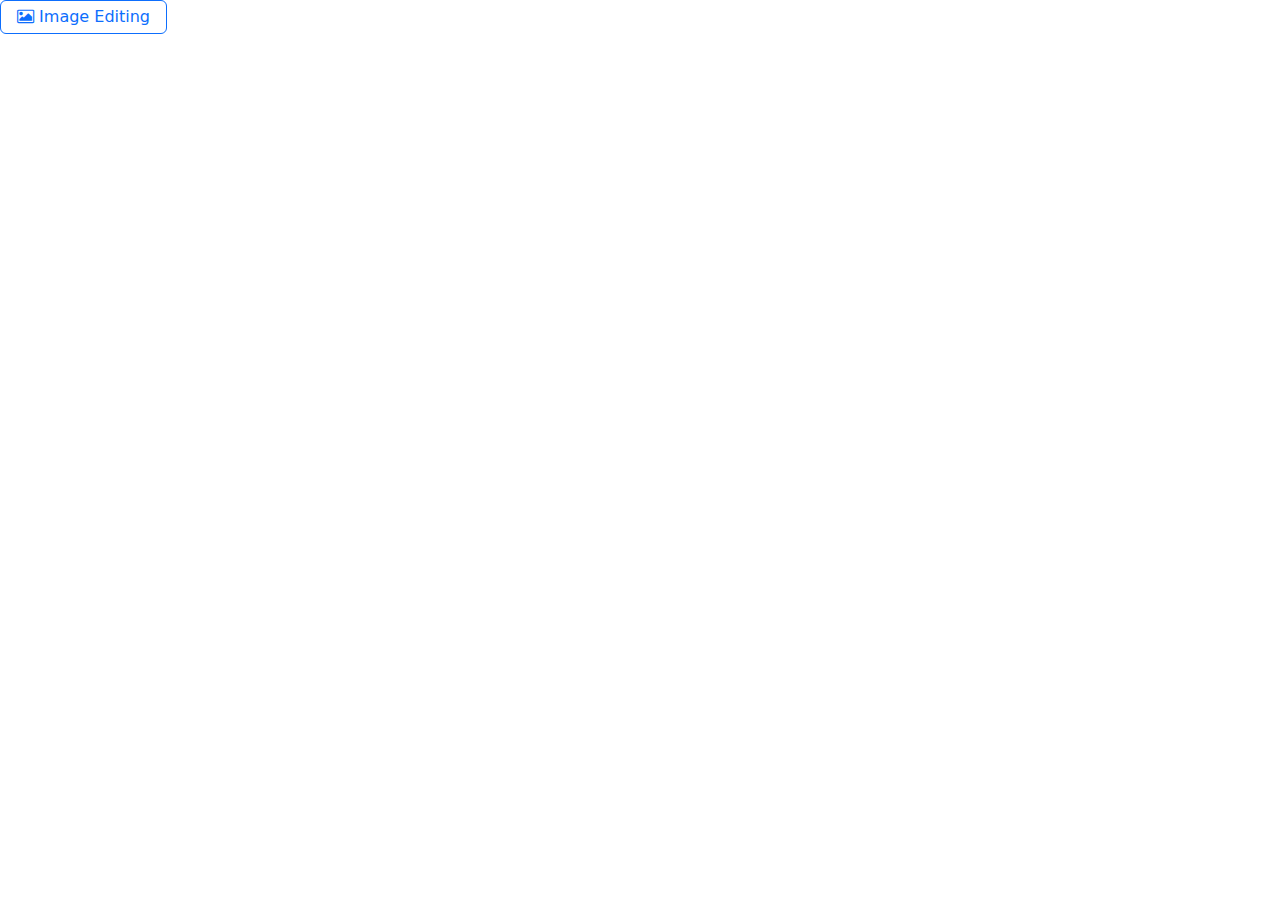
<file: index.html>
<!DOCTYPE html>
<html lang="en">
  <head>
    <title>JavaScript Image Editor</title>
    <meta http-equiv="x-ua-compatible" content="ie=edge">
    <meta http-equiv="content-type" content="text/html; charset=utf-8">
    <meta name="viewport" content="width=device-width, initial-scale=1.0">
    <link rel="stylesheet" type="text/css" href="css/bootstrap-5.3.3/bootstrap.css">
    <link rel="stylesheet" href="css/style.css" />
    <link rel="stylesheet" type="text/css" href="fonts/font-awesome-4.7.0/css/font-awesome.min.css">
    <!-- <link rel="stylesheet" type="text/css" href="css/jquery/jquery-ui.css" /> -->
    <script src="script/jquery/jquery-3.7.1.min.js" defer="defer"></script>
    <!-- <script src="script/jquery/jquery-ui-1.14.1.js" defer="defer"></script> -->
    <!-- <script src="script/jquery/jquery.ui.touch-punch.min.js" defer="defer"></script> -->
    <script src="script/bootstrap-5.3.3/bootstrap.bundle.min.js" defer="defer"></script>
    <script src="script/underscore/underscore-min.js" defer="defer"></script>
  </head>
  <body>

<input type="hidden" id="BASE_URL" name="BASE_URL" value="http://localhost:8888/JavaScript-Image-Editor/">
<input type="hidden" id="BASE_URI" name="BASE_URI" value="receiver.php">

<!-- Image Editing Area BEGIN -->
<div class="image_editing_form p-0 m-0 me-2 mb-1 col-auto">

  <div class="col col-12">
    <div class="mt-0">
      <button type="button" class="submit btn btn-outline-primary btn-md m-0 p-0 py-1 px-3" id="trigger_image_editing" name="trigger_image_editing" value="" data-bs-toggle="modal" data-bs-target="#image_editing_modal">
        <span class="text-arial-regular">
          <em class="fa fa-picture-o"></em> Image Editing
        </span>
      </button>
    </div>
  </div>

  <!-- Image Editing Modal BEGIN -->
  <div class="modal fade" id="image_editing_modal" tabindex="-1" role="dialog" aria-hidden="true">
    <div class="modal-dialog modal-dialog-centered modal-xl" role="document">
      <div class="modal-content user-select-none">

        <div class="modal-header p-0 px-3 pt-2 pb-2 bg-dark">
          <h4 class="modal-title text-white" id="image_editing_modal_title">Editing the Image for N00623551</h4>
          <button id="modal_close" type="button" class="btn-close btn-close-white" data-bs-dismiss="modal" aria-label="Close"></button>
        </div>

        <div class="container">
          <div class="row p-0 bg-secondary">

            <div class="wrapper p-0 m-0 col col-12 col-lg-8 overflow-hidden">

              <div class="preview_image p-0 m-0 col col-12">
                <div class="d-flex align-items-center justify-content-center py-sm-2 py-md-5">
                  <div class="position-relative">
                    <!-- <img id="image_to_edit" src="images/placeholder.jpg" class="img-fluid pe-none" width="200" height="200"> -->
                    <!-- <img id="image_to_edit" src="images/test.jpg" class="img-fluid pe-none" width="320" height="320"> -->
                    <!-- <img id="image_to_edit" src="images/christinas_world.jpg" class="img-fluid pe-none" width="590" height="395"> -->
                    <img id="image_to_edit" src="images/girl_pearl_earring.jpg" class="img-fluid pe-none" width="420" height="500">   
                    <div id="crop_selection" class="position-absolute hide"></div>
                  </div>
                </div>
                <input type="hidden" id="N_NUMBER" name="N_NUMBER" value="N00623551">
                <input type="hidden" id="RESIZE_WIDTH" name="RESIZE_WIDTH" value="700">
                <input type="hidden" id="RESIZE_HEIGHT" name="RESIZE_HEIGHT" value="700">
              </div>

            </div>

            <div class="p-0 m-0 p-3 col col-12 col-lg-4 bg-light">

              <div class="d-grid gap-2 pb-2" id="brightness_slider">
                <label for="brightness_slider_control" class="small">Brightness <span>100%</span></label>
                <input type="range" value="100" min="0" max="200" class="form-range col col-12" id="brightness_slider_control">
              </div>

              <div class="d-grid gap-2 pb-2" id="contrast_slider">
                <label for="contrast_slider_control" class="small">Contrast <span>100%</span></label>
                <input type="range" value="100" min="0" max="200" class="form-range col col-12" id="contrast_slider_control">
              </div>

              <div class="d-grid gap-2 pb-2" id="saturation_slider">
                <label for="saturation_slider_control" class="small">Saturation <span>100%</span></label>
                <input type="range" value="100" min="0" max="200" class="form-range col col-12" id="saturation_slider_control">
              </div>

              <div class="d-grid gap-2 pb-2" id="tint_slider">
                <label for="tint_slider_control" class="small">Tint <span>0deg</span></label>
                <input type="range" value="0" min="0" max="360" class="form-range col col-12" id="tint_slider_control">
              </div>

              <div class="d-grid gap-2 pb-2" id="blur_slider">
                <label for="blur_slider_control" class="small">Blur <span>0px</span></label>
                <input type="range" value="0" min="0" max="10" class="form-range col col-12" id="blur_slider_control">
              </div>

              <div class="input-group pt-2 pb-2">
                <button id="crop_selection_button" type="button" class="btn btn-dark btn-md col col-12"><em class="fa fa-crop me-1"></em>Crop Selection Toggle</em></button>
              </div>

              <div class="input-group pb-2">
                <button id="rotate_left" type="button" class="btn btn-dark btn-md col col-6"><em class="fa fa-repeat fa-flip-horizontal me-1"></em>Rotate Left</em></button>
                <button id="rotate_right" type="button" class="btn btn-dark btn-md col col-6"><em class="fa fa-repeat me-1"></em>Rotate Right</em></button>
              </div>

              <div class="input-group pb-2">
                <button id="flip_horizontal" type="button" class="btn btn-dark btn-md col col-6"><em class="fa fa-arrows-h me-1"></em>Flip Horizontal</em></button>
                <button id="flip_vertical" type="button" class="btn btn-dark btn-md col col-6"><em class="fa fa-arrows-v me-1"></em>Flip Vertical</em></button>
              </div>

              <div class="d-grid gap-2">
                <button id="save_image" type="button" class="align-baseline pb-md-2 btn btn-dark btn-lg col col-12"><span id="save_spinner" class="d-none spinner-border spinner-border text-light" role="status"></span><span id="save_text" class="d-inline-block">Save</span></button>
                <button id="download_image" type="button" class="align-baseline pb-md-1 btn btn-dark btn-sm col col-12">Download</button>
                <div class="input-group pb-md-1">
                  <button id="restore_original" type="button" class="btn btn-dark btn-sm col col-6" disabled="disabled"><span id="restore_original_spinner" class="d-none spinner-border spinner-border text-light" role="status"></span><span id="restore_original_text" class="d-inline-block"><em class="fa fa-refresh me-1"></em>Restore Original</span></button>
                  <button id="upload_image" type="button" class="btn btn-dark btn-sm col col-6"><span id="upload_image_spinner" class="d-none spinner-border spinner-border text-light" role="status"></span><span id="upload_image_text" class="d-inline-block"><em class="fa fa-upload me-1"></em>Upload Image</span></button>
                </div>
                <button id="reset_filter" type="button" class="align-baseline pb-md-2 btn btn-outline-danger btn-light btn-lg col col-12"><span id="reset_spinner" class="d-none spinner-border spinner-border text-danger" role="status"></span><span id="reset_text" class="d-inline-block">Reset</span></button>
                <input type="file" id="file_input" accept="image/*" hidden>
              </div>

            </div>

          </div>
        </div>

      </div>
    </div>
  </div><!-- Image Editing Modal END -->

  <link rel="stylesheet" type="text/css" href="css/jquery/jquery-ui.css" />
  <script src="script/jquery/jquery-ui-1.14.1.js" defer="defer"></script>
  <script src="script/jquery/jquery.ui.touch-punch.min.js" defer="defer"></script>
  <script src="script/image_editing_script.js" defer="defer"></script>
  <script src="script/context-filter-polyfill/context-filter-polyfill.min.js" defer="defer"></script>

</div>
<!-- Image Editing Area END -->
    
  </body>
</html>
</file>
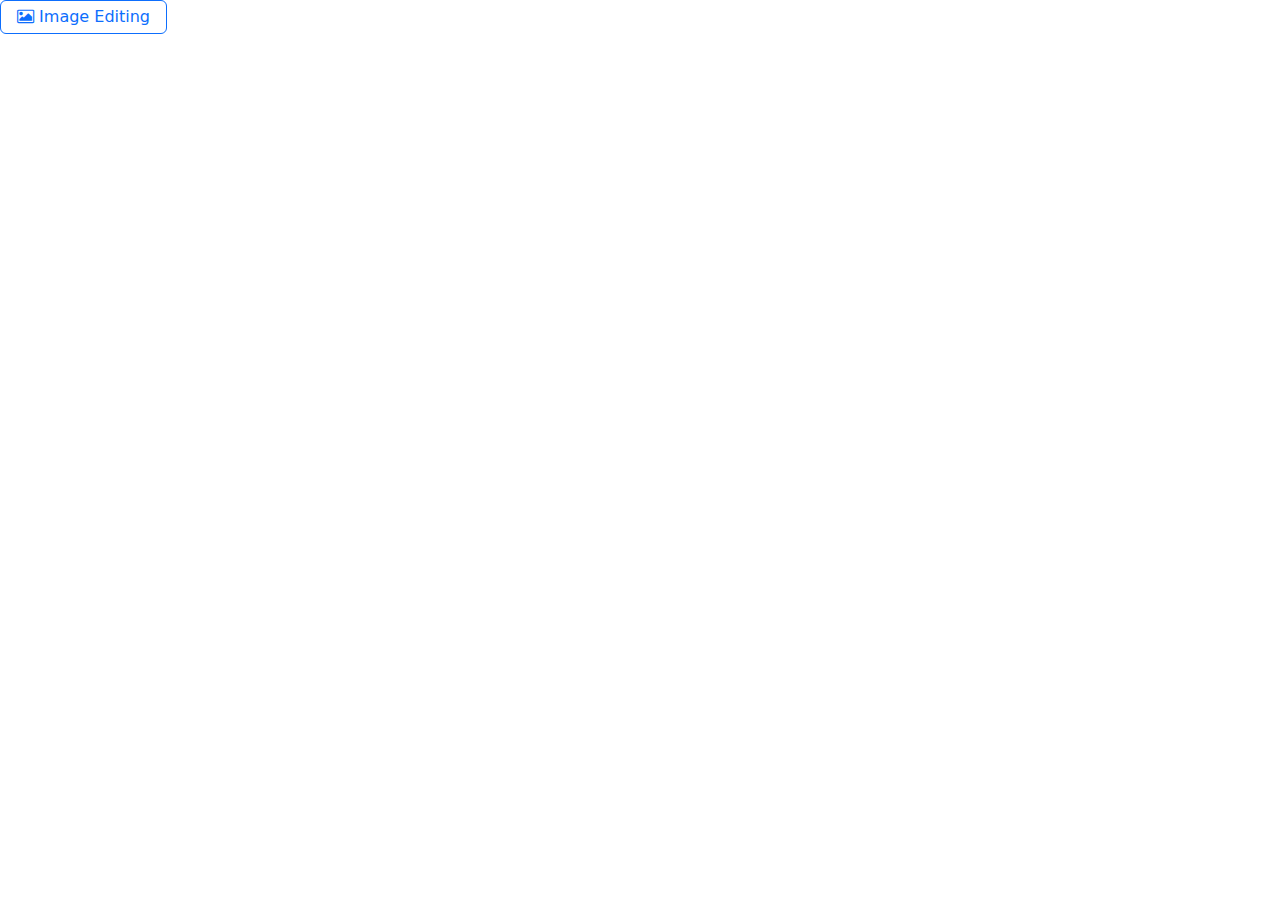
<file: image_histogram.html>
<!DOCTYPE html>
<html lang="en">
  <head>
    <title>JavaScript Image Editor</title>
    <meta http-equiv="x-ua-compatible" content="ie=edge">
    <meta http-equiv="content-type" content="text/html; charset=utf-8">
    <meta name="viewport" content="width=device-width, initial-scale=1.0">
    <link rel="stylesheet" type="text/css" href="css/bootstrap-5.3.3/bootstrap.css">
    <link rel="stylesheet" href="css/style.css" />
    <link rel="stylesheet" type="text/css" href="fonts/font-awesome-4.7.0/css/font-awesome.min.css">
    <!-- <link rel="stylesheet" type="text/css" href="css/jquery/jquery-ui.css" /> -->
    <script src="script/jquery/jquery-3.7.1.min.js" defer="defer"></script>
    <!-- <script src="script/jquery/jquery-ui-1.14.1.js" defer="defer"></script> -->
    <!-- <script src="script/jquery/jquery.ui.touch-punch.min.js" defer="defer"></script> -->
    <script src="script/bootstrap-5.3.3/bootstrap.bundle.min.js" defer="defer"></script>
    <script src="script/underscore/underscore-min.js" defer="defer"></script>
  </head>
  <body>

<input type="hidden" id="BASE_URL" name="BASE_URL" value="http://localhost:8888/JavaScript-Image-Editor/">
<input type="hidden" id="BASE_URI" name="BASE_URI" value="receiver.php">

<!-- Image Editing Area BEGIN -->
<div class="image_editing_form p-0 m-0 me-2 mb-1 col-auto">

  <div class="col col-12">
    <div class="mt-0">
      <button type="button" class="submit btn btn-outline-primary btn-md m-0 p-0 py-1 px-3" id="trigger_image_editing" name="trigger_image_editing" value="" data-bs-toggle="modal" data-bs-target="#image_editing_modal">
        <span class="text-arial-regular">
          <em class="fa fa-picture-o"></em> Image Editing
        </span>
      </button>
    </div>
  </div>

  <!-- Image Editing Modal BEGIN -->
  <div class="modal fade" id="image_editing_modal" tabindex="-1" role="dialog" aria-hidden="true">
    <div class="modal-dialog modal-dialog-centered modal-xl" role="document">
      <div class="modal-content user-select-none">

        <div class="modal-header p-0 px-3 pt-2 pb-2 bg-dark">
          <h4 class="modal-title text-white" id="alias_confirmation_title">Editing the Image for N00623551</h4>
          <button id="modal_close" type="button" class="btn-close btn-close-white" data-bs-dismiss="modal" aria-label="Close"></button>
        </div>

        <div class="container">
          <div class="row p-0 bg-secondary">

            <div class="wrapper p-0 m-0 col col-12 col-lg-8 overflow-hidden">

              <div class="preview_image p-0 m-0 col col-12">
                <div class="d-flex align-items-center justify-content-center py-sm-2 py-md-5">
                  <div class="position-relative">
                    <!-- <img id="image_to_edit" src="images/placeholder.jpg" class="img-fluid pe-none" width="200" height="200"> -->
                    <!-- <img id="image_to_edit" src="images/test.jpg" class="img-fluid pe-none" width="320" height="320"> -->
                    <!-- <img id="image_to_edit" src="images/christinas_world.jpg" class="img-fluid pe-none" width="590" height="395"> -->
                    <img id="image_to_edit" src="images/girl_pearl_earring.jpg" class="img-fluid pe-none" width="420" height="500">   
                    <div id="crop_selection" class="position-absolute hide"></div>
                  </div>
                </div>
                <input type="hidden" id="N_NUMBER" name="N_NUMBER" value="N00623551">
                <input type="hidden" id="RESIZE_WIDTH" name="RESIZE_WIDTH" value="700">
                <input type="hidden" id="RESIZE_HEIGHT" name="RESIZE_HEIGHT" value="700">
              </div>

            </div>

            <div class="p-0 m-0 p-3 col col-12 col-lg-4 bg-light">

              <div class="d-grid gap-2 mb-2 bg-white">
                <canvas class="border border-dark bg-white w-100" id="histogram_canvas"></canvas>
              </div>

              <div class="d-grid gap-2 pb-2" id="brightness_slider">
                <label for="brightness_slider_control" class="small">Brightness <span>100%</span></label>
                <input type="range" value="100" min="0" max="200" class="form-range col col-12" id="brightness_slider_control">
              </div>

              <div class="d-grid gap-2 pb-2" id="contrast_slider">
                <label for="contrast_slider_control" class="small">Contrast <span>100%</span></label>
                <input type="range" value="100" min="0" max="200" class="form-range col col-12" id="contrast_slider_control">
              </div>

              <div class="d-grid gap-2 pb-2" id="saturation_slider">
                <label for="saturation_slider_control" class="small">Saturation <span>100%</span></label>
                <input type="range" value="100" min="0" max="200" class="form-range col col-12" id="saturation_slider_control">
              </div>

              <div class="d-grid gap-2 pb-2" id="tint_slider">
                <label for="tint_slider_control" class="small">Tint <span>0deg</span></label>
                <input type="range" value="0" min="0" max="360" class="form-range col col-12" id="tint_slider_control">
              </div>

              <div class="d-grid gap-2 pb-2" id="blur_slider">
                <label for="blur_slider_control" class="small">Blur <span>0px</span></label>
                <input type="range" value="0" min="0" max="10" class="form-range col col-12" id="blur_slider_control">
              </div>

              <div class="input-group pt-2 pb-2">
                <button id="crop_selection_button" type="button" class="btn btn-dark btn-md col col-12"><em class="fa fa-crop me-1"></em>Crop Selection Toggle</em></button>
              </div>

              <div class="input-group pb-2">
                <button id="rotate_left" type="button" class="btn btn-dark btn-md col col-6"><em class="fa fa-repeat fa-flip-horizontal me-1"></em>Rotate Left</em></button>
                <button id="rotate_right" type="button" class="btn btn-dark btn-md col col-6"><em class="fa fa-repeat me-1"></em>Rotate Right</em></button>
              </div>

              <div class="input-group pb-2">
                <button id="flip_horizontal" type="button" class="btn btn-dark btn-md col col-6"><em class="fa fa-arrows-h me-1"></em>Flip Horizontal</em></button>
                <button id="flip_vertical" type="button" class="btn btn-dark btn-md col col-6"><em class="fa fa-arrows-v me-1"></em>Flip Vertical</em></button>
              </div>

              <div class="d-grid gap-2">
                <button id="save_image" type="button" class="align-baseline pb-md-2 btn btn-dark btn-lg col col-12"><span id="save_spinner" class="d-none spinner-border spinner-border text-light" role="status"></span><span id="save_text" class="d-inline-block">Save</span></button>
                <button id="download_image" type="button" class="align-baseline pb-md-1 btn btn-dark btn-sm col col-12">Download</button>
                <div class="input-group pb-md-1">
                  <button id="restore_original" type="button" class="btn btn-dark btn-sm col col-6" disabled="disabled"><span id="restore_original_spinner" class="d-none spinner-border spinner-border text-light" role="status"></span><span id="restore_original_text" class="d-inline-block"><em class="fa fa-refresh me-1"></em>Restore Original</span></button>
                  <button id="upload_image" type="button" class="btn btn-dark btn-sm col col-6"><span id="upload_image_spinner" class="d-none spinner-border spinner-border text-light" role="status"></span><span id="upload_image_text" class="d-inline-block"><em class="fa fa-upload me-1"></em>Upload Image</span></button>
                </div>
                <button id="reset_filter" type="button" class="align-baseline pb-md-2 btn btn-outline-danger btn-light btn-lg col col-12"><span id="reset_spinner" class="d-none spinner-border spinner-border text-danger" role="status"></span><span id="reset_text" class="d-inline-block">Reset</span></button>
                <input type="file" id="file_input" accept="image/*" hidden>
              </div>

            </div>

          </div>
        </div>

      </div>
    </div>
  </div><!-- Image Editing Modal END -->

  <link rel="stylesheet" type="text/css" href="css/jquery/jquery-ui.css" />
  <script src="script/jquery/jquery-ui-1.14.1.js" defer="defer"></script>
  <script src="script/jquery/jquery.ui.touch-punch.min.js" defer="defer"></script>
  <script src="script/image_editing_script_histogram.js" defer="defer"></script>
  <script src="script/context-filter-polyfill/context-filter-polyfill.min.js" defer="defer"></script>

</div>
<!-- Image Editing Area END -->
    
  </body>
</html>
</file>
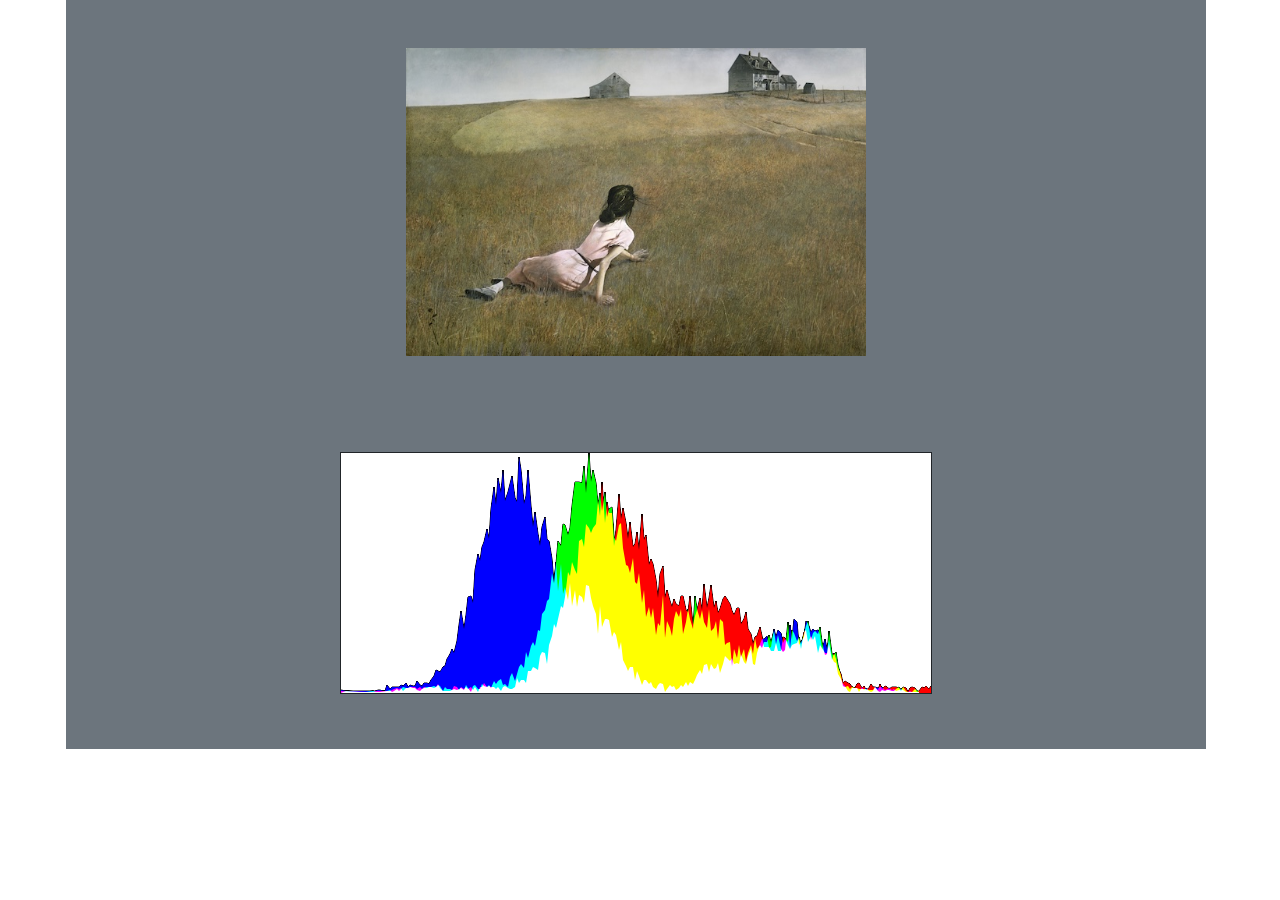
<file: image_histogram_basic.html>
<!DOCTYPE html>
<html lang="en">
  <head>
    <title>JavaScript Image Histogram Basic</title>
    <meta http-equiv="x-ua-compatible" content="ie=edge">
    <meta http-equiv="content-type" content="text/html; charset=utf-8">
    <meta name="viewport" content="width=device-width, initial-scale=1.0">
    <link rel="stylesheet" type="text/css" href="css/bootstrap-5.3.3/bootstrap.css">
    <link rel="stylesheet" href="css/style.css" />
    <link rel="stylesheet" type="text/css" href="fonts/font-awesome-4.7.0/css/font-awesome.min.css">
    <!-- <link rel="stylesheet" type="text/css" href="css/jquery/jquery-ui.css" /> -->
    <script src="script/jquery/jquery-3.7.1.min.js" defer="defer"></script>
    <!-- <script src="script/jquery/jquery-ui-1.14.1.js" defer="defer"></script> -->
    <!-- <script src="script/jquery/jquery.ui.touch-punch.min.js" defer="defer"></script> -->
    <script src="script/bootstrap-5.3.3/bootstrap.bundle.min.js" defer="defer"></script>
    <script src="script/underscore/underscore-min.js" defer="defer"></script>
  </head>
  <body>

<!-- Image Edit Area BEGIN -->
<div class="image_edit_form p-0 m-0 me-2 mb-1 col-auto">

  <div class="container">
    <div class="row p-0 bg-secondary">

      <div class="wrapper p-0 m-0 col my-5 col-12">
        <div class="preview_image p-0 m-0 col col-12">
          <div class="d-flex align-items-start justify-content-center">
            <!-- <div id="crop_constrainer" class="position-absolute border border-3"></div> -->
            <div class="position-relative">
              <!-- <img id="image_to_edit" src="images/placeholder.jpg" class="img-fluid pe-none" width="200" height="200"> -->
              <!-- <img id="image_to_edit" src="images/test.jpg" class="img-fluid pe-none" width="320" height="320"> -->
              <img id="image_to_edit" src="images/christinas_world.jpg" class="img-fluid pe-none" width="590" height="395">
              <!-- <img id="image_to_edit" src="images/girl_pearl_earring.jpg" class="img-fluid pe-none" width="590" height="699">      -->
              <div id="crop_selection" class="position-absolute hide"></div>
            </div>
          </div>

          <input type="hidden" id="N_NUMBER" name="N_NUMBER" value="N00623551">
          <input type="hidden" id="RESIZE_HEIGHT" name="RESIZE_HEIGHT" value="900">
          <input type="hidden" id="RESIZE_WIDTH" name="RESIZE_WIDTH" value="900">
        </div>
      </div>

      <div class="wrapper p-0 m-0 my-5 col col-12">
        <div class="d-flex align-items-start justify-content-center">
          <div class="position-relative">
            <canvas class="border border-dark bg-white" id="histogram_canvas" width="590" height="240"></canvas>
          </div>
        </div>
      </div>

    </div>
  </div>

  <link rel="stylesheet" type="text/css" href="css/jquery/jquery-ui.css" />
  <script src="script/jquery/jquery-ui-1.14.1.js" defer="defer"></script>
  <script src="script/jquery/jquery.ui.touch-punch.min.js" defer="defer"></script>
  <script src="script/image_histogram_basic.js" defer="defer"></script>
  <script src="script/context-filter-polyfill/context-filter-polyfill.min.js" defer="defer"></script>

</div>
<!-- Image Edit Area END -->

</body>
</html>
</file>
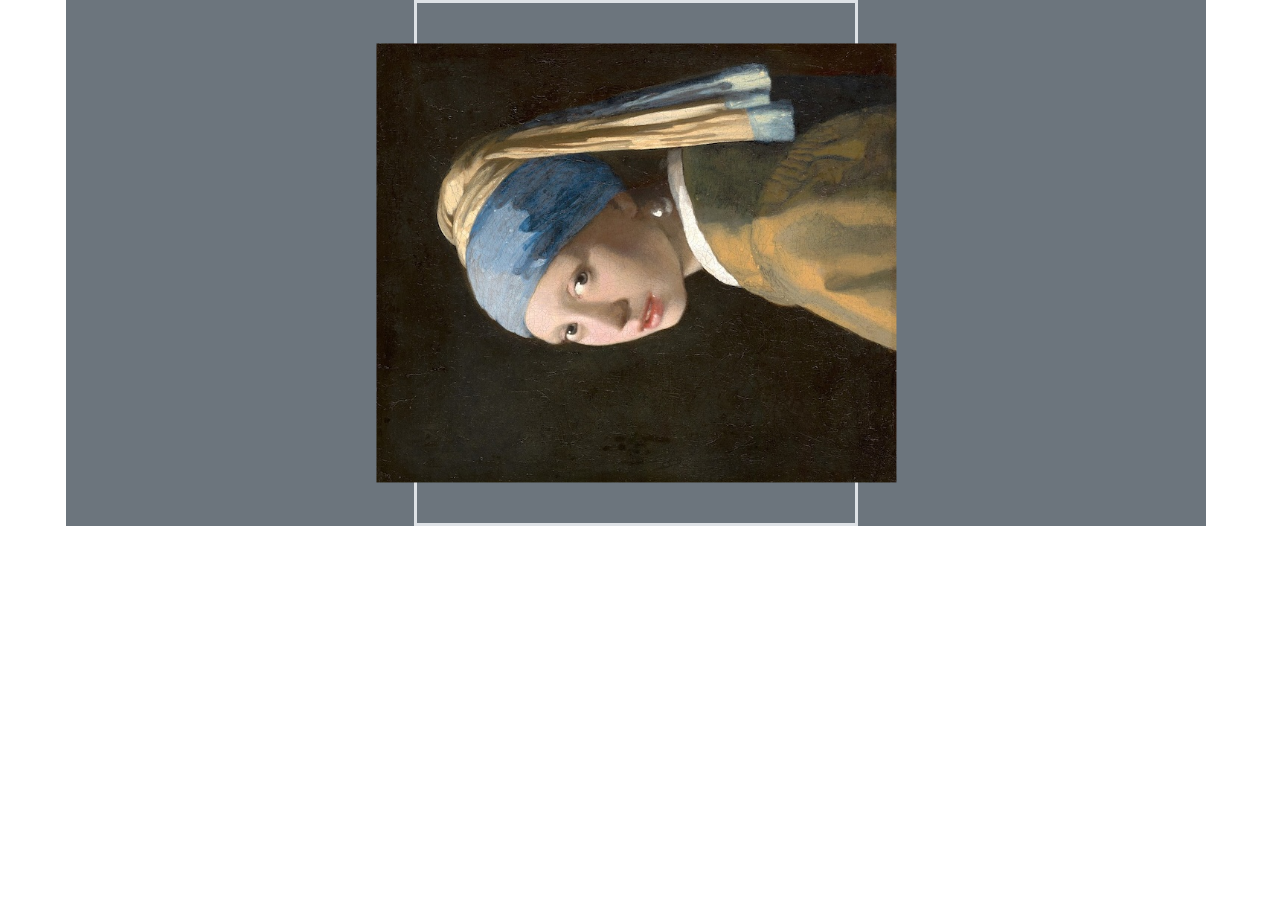
<file: rotate_test.html>
<!DOCTYPE html>
<html lang="en">
  <head>
    <title>JavaScript Image Editor</title>
    <meta http-equiv="x-ua-compatible" content="ie=edge">
    <meta http-equiv="content-type" content="text/html; charset=utf-8">
    <meta name="viewport" content="width=device-width, initial-scale=1.0">
    <link rel="stylesheet" type="text/css" href="css/bootstrap-5.3.3/bootstrap.css">
    <link rel="stylesheet" href="css/style.css" />
    <link rel="stylesheet" type="text/css" href="fonts/font-awesome-4.7.0/css/font-awesome.min.css">
    <!-- <link rel="stylesheet" type="text/css" href="css/jquery/jquery-ui.css" /> -->
    <script src="script/jquery/jquery-3.7.1.min.js" defer="defer"></script>
    <!-- <script src="script/jquery/jquery-ui-1.14.1.js" defer="defer"></script> -->
    <!-- <script src="script/jquery/jquery.ui.touch-punch.min.js" defer="defer"></script> -->
    <script src="script/bootstrap-5.3.3/bootstrap.bundle.min.js" defer="defer"></script>
    <script src="script/underscore/underscore-min.js" defer="defer"></script>
  </head>
  <body>

<input type="hidden" id="BASE_URL" name="BASE_URL" value="http://localhost:8888/JavaScript-Image-Editor/">
<input type="hidden" id="BASE_URI" name="BASE_URI" value="receiver.php">

<!-- Image Edit Area BEGIN -->
<div class="image_edit_form p-0 m-0 me-2 mb-1 col-auto">



  <div class="container fluid">
    <div class="row p-0 bg-secondary">

      <div class="wrapper p-0 m-0 col col-12 overflow-hidden">
        <div class="preview_image p-0 m-0 col col-12">
          <div class="d-flex align-items-start justify-content-center">
            <div class="test_wrapper position-relative border border-3">
              <!-- <img src="images/placeholder.jpg" class="img-fluid pe-none" width="200" height="200"> -->
              <!-- <img src="images/test.jpg" class="img-fluid pe-none" width="320" height="320"> -->
              <!-- <img src="images/darth.jpg" class="img-fluid pe-none" width="438" height="300"> -->
              <img src="images/girl_pearl_earring.jpg" class="img-fluid pe-none" width="590" height="699">     
              <div id="crop_selection" class="position-absolute hide"></div>
            </div>
          </div>
          <input type="hidden" id="N_NUMBER" name="N_NUMBER" value="N00623551">
          <input type="hidden" id="RESIZE_HEIGHT" name="RESIZE_HEIGHT" value="900">
          <input type="hidden" id="RESIZE_WIDTH" name="RESIZE_WIDTH" value="900">
        </div>
      </div>

    </div>
  </div>

  <style>
    .preview_image img {
      transform: rotate(-90deg);
    }

    .test_wrapper {
/*      transform: rotate(-90deg);*/
    }
  </style>

  <link rel="stylesheet" type="text/css" href="css/jquery/jquery-ui.css" />
  <script src="script/jquery/jquery-ui-1.14.1.js" defer="defer"></script>
  <script src="script/jquery/jquery.ui.touch-punch.min.js" defer="defer"></script>
  <script src="script/image_editing_script.js" defer="defer"></script>
  <script src="script/context-filter-polyfill/context-filter-polyfill.min.js" defer="defer"></script>

</div>
<!-- Image Edit Area END -->
    
  </body>
</html>
</file>
<file: css/style.css>
.preview_image img {
  max-width: 460px;
  max-height: 520px;
  padding: 0px;
  margin: 0px;
  width: 100%;
  height: 100%;
  object-fit: contain;
}

.overlay {
  position: absolute;
  left: 50%;
  top: 50%;
  margin-left: -115px;
  margin-top: -120px;
  z-index: 999;
  width: 230px;
  height: 255px;
  border: solid 2px rgba(222,60,80,.9);
  box-sizing: content-box;
  pointer-events: none;
}

.overlay:after,
.overlay:before {
  content: '';
  position: absolute;
  display: block;
  width: 234px;
  height: 40px;
  border-left: dashed 2px rgba(222,60,80,.9);
  border-right: dashed 2px rgba(222,60,80,.9);
}

.overlay:before {
  top: 0;
  margin-left: -2px;
  margin-top: -40px;
}

.overlay:after {
  bottom: 0;
  margin-left: -2px;
  margin-bottom: -40px;
}

.overlay-inner:after,
.overlay-inner:before {
  content: '';
  position: absolute;
  display: block;
  width: 40px;
  height: 258px;
  border-top: dashed 2px rgba(222,60,80,.9);
  border-bottom: dashed 2px rgba(222,60,80,.9);
}

.overlay-inner:before {
  left: 0;
  margin-left: -40px;
  margin-top: -2px;
}

.overlay-inner:after{
  right: 0;
  margin-right: -40px;
  margin-top: -2px;
}
</file>
